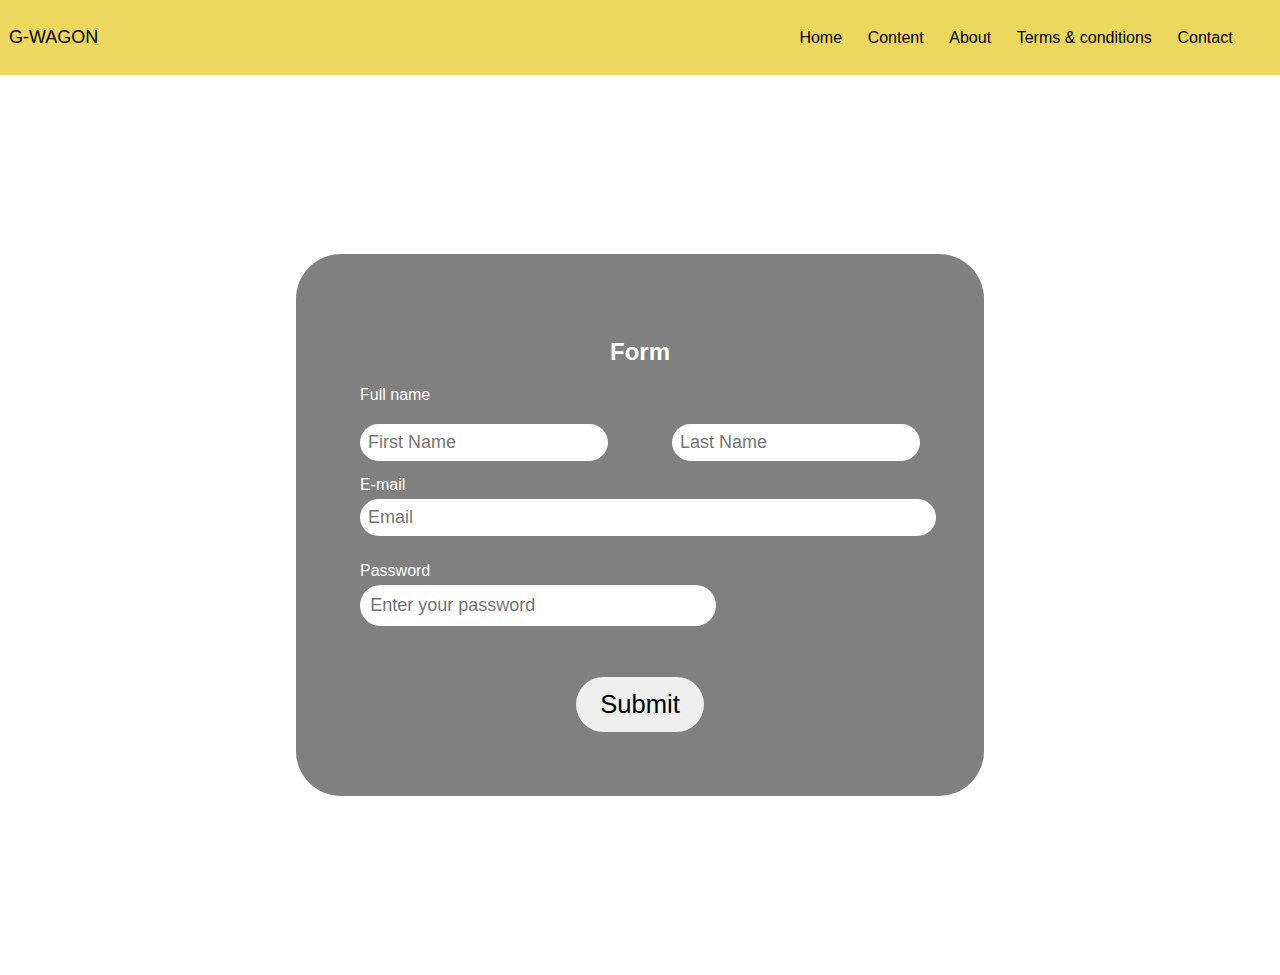
<file: index.html>
<!DOCTYPE html>
<html lang="en">
<head>
    <meta charset="UTF-8">
    <meta name="viewport" content="width=device-width, initial-scale=1.0">
    <title>Document</title>
    <link rel="stylesheet" href="index.css">
</head>
<body>
    <header>
        <div class="left">
            <p>G-WAGON</p>
        </div>
        <nav class="right">
            <a href="home.html" class="item">Home</a>
            <a href="content.html" class="item">Content</a>
            <a href="about.html" class="item">About</a>
            <a href="terms.html" class="item">Terms & conditions</a>
            <a href="mailto:" class="item">Contact</a>
        </nav>
        <div class="sidebar" onclick="toggleSidebar()">
            &#9776;
        </div>
    </header>
    <div id="hidebar">
        <button class="close" onclick="toggleSidebar()">X</button>
        <a href="home.html" class="sidebar-item">Home</a>
        <a href="content.html" class="sidebar-item">Content</a>
        <a href="about.html" class="sidebar-item">About</a>
        <a href="terms.html" class="sidebar-item">Terms & conditions</a>
        <a href="mailto:" class="sidebar-item">Contact</a>
    </div>
    <script src="index.js"></script>
    <div class="body">
        <div class="form-container">
            <h2>Form</h2>
            <form id="details" onsubmit="submitForm(event)">
                <div class="form">
                    <label for="first-name">Full name</label>
                    <div class="name1">
                        <input type="text" id="first-name" placeholder="First Name">
                        <input type="text" id="last-name" placeholder="Last Name">
                    </div>
                </div>
                <div class="form-group">
                    <label for="email">E-mail</label>
                    <input type="email" id="email" placeholder="Email">
                </div>
                <div class="form-group">
                    <label for="password">Password</label>
                    <div class="password">
                        <input type="password" id="password" placeholder="Enter your password">
                    </div>
                </div>
                <button class="button" type="submit">Submit</button>
            </form>
        </div>
    </div>
</body>
</html>
</file>
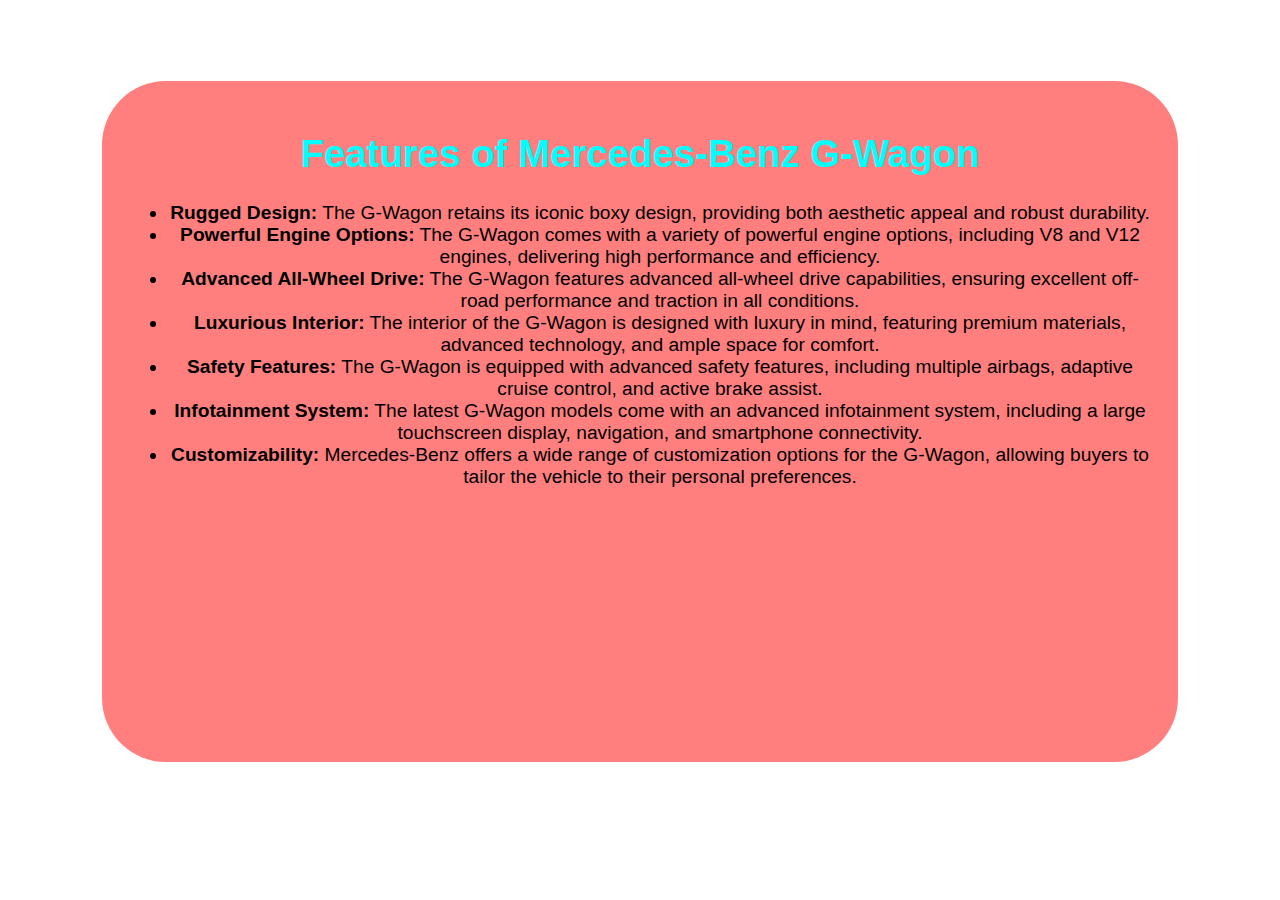
<file: about.html>
<!DOCTYPE html>
<html lang="en">
<head>
    <meta charset="UTF-8">
    <meta name="viewport" content="width=device-width, initial-scale=1.0">
    <title>Document</title>
    <link rel="stylesheet" href="about.css">
</head>
<body>
    <header>
        <div class="left">
            <p>F E A T U R E S</p>
        </div>
        <nav class="right">
            <a href="home.html" class="item">Home</a>
            <a href="content.html" class="item">Content</a>
            <a href="about.html" class="item">About</a>
            <a href="terms.html" class="item">Terms</a>
            <a href="mailto:nitinsaini2566@gmail.com" class="item">Contact</a>
        </nav>
        <div class="sidebar" onclick="toggleSidebar()">
            &#9776;
        </div>
    </header>
    <div id="hidebar">
        <button class="close" onclick="toggleSidebar()">x</button>
        <a href="home.html" class="sidebar-item">Home</a>
        <a href="content.html" class="sidebar-item">Content</a>
        <a href="about.html" class="sidebar-item">About</a>
        <a href="terms.html" class="sidebar-item">Terms</a>
        <a href="mailto:nitinsaini2566@gmail.com" class="sidebar-item">Contact</a>
    </div>
    <script src="index.js"></script>
    <div class="container">
        <h1>Features of Mercedes-Benz G-Wagon</h1>
       <p> <ul>
            <li><strong>Rugged Design:</strong> The G-Wagon retains its iconic boxy design, providing both aesthetic appeal and robust durability.</li>
            <li><strong>Powerful Engine Options:</strong> The G-Wagon comes with a variety of powerful engine options, including V8 and V12 engines, delivering high performance and efficiency.</li>
            <li><strong>Advanced All-Wheel Drive:</strong> The G-Wagon features advanced all-wheel drive capabilities, ensuring excellent off-road performance and traction in all conditions.</li>
            <li><strong>Luxurious Interior:</strong> The interior of the G-Wagon is designed with luxury in mind, featuring premium materials, advanced technology, and ample space for comfort.</li>
            <li><strong>Safety Features:</strong> The G-Wagon is equipped with advanced safety features, including multiple airbags, adaptive cruise control, and active brake assist.</li>
            <li><strong>Infotainment System:</strong> The latest G-Wagon models come with an advanced infotainment system, including a large touchscreen display, navigation, and smartphone connectivity.</li>
            <li><strong>Customizability:</strong> Mercedes-Benz offers a wide range of customization options for the G-Wagon, allowing buyers to tailor the vehicle to their personal preferences.</li>
        </ul>
        </p>
    </div>

    </body>
</html>
</file>
<file: index.css>
body, html {
    margin: 0;
    padding: 0;
    font-family: Arial, sans-serif;
    height: 100%;
    width: 100%;
    
}

header {
    display: flex;
    justify-content: space-between;
    align-items: center;
    padding: 1vh;
    background-color: rgb(236, 215, 95);
    
}

.left {
    font-size: large;
    font-family: 'Gill Sans', 'Gill Sans MT', Calibri, 'Trebuchet MS', sans-serif;
    color: black;
}

.right {
    display: flex;
    align-items: center;
    padding: 1vw;
    border-radius: 5px;
}

.item {
    color: black;
    text-decoration: none;
    margin-right: 2vw;
}

.item:hover {
    text-decoration: underline;
}

.sidebar {
    display: none;
    font-size: 3vh;
    cursor: pointer;
    color: white;
    background-color: #333;
    padding: 1vh;
    border-radius: 5vw;
}

#hidebar {
    display: none;
    position: fixed;
    top: 0;
    right: 0;
    height: 100vh;
    width: 20vw;
    background-color:red;
    padding: 2vh;
    border-radius: 3vw;
    z-index: 1000;
}

#hidebar.active {
    display: block;
}

.sidebar-item {
    display: block;
    color: black;
    text-decoration: none;
    margin-bottom: 2vh;
}

.sidebar-item:hover {
    text-decoration: underline;
    cursor: pointer;
}

.close {
    background: none;
    border: none;
    color: black;
    font-size: 2.4vh;
    cursor: pointer;
    margin-bottom: 2vh;
}

@media (max-width: 768px) {
    .right {
        display: none;
    }

    .sidebar {
        display: block;
    }
}

.body {
    font-family: Arial, Helvetica, sans-serif;
    background-image: url(https://wallpaperaccess.com/full/7333590.gif);
    display: flex;
    justify-content: center;
    align-items: center;
    height: 100vh;
    margin: 0;
}

.form-container {
    background-color:gray;
    padding: 5vw;
    border-radius: 5vh;
    width: fit-content;
    flex-direction: column;
    align-items: center;
    display: flex;
}

h2 {
    color: white;
}

.form {
    margin-bottom: 15px;
    display: flex;
    flex-direction: column;
    gap: 15px;
}

.name1, .name2 {
    display: flex;
    gap: 5vw;
}

label {
    color: white;
    display: block;
    margin-bottom: 5px;
}

input[type="text"], input[type="email"], textarea {
    width: 100%;
    padding: 8px;
    border: none;
    border-radius: 5vw;
    background-color: #ffffff;
    font-size: 2vh;
}


.button {
    display: flex;
    width: 10vw;
    padding: 1vw;
    border: none;
    border-radius: 5vw;
    background-color:;
    font-size: 2vw;
    justify-content: center;
    align-items: center;
    margin: 0 auto;
    text-align: center;
}

.button:hover {
    text-decoration: underline;
    cursor: pointer;
}

.form-group {
    margin-bottom: 2vw;
}

input[type="password"], input[type="password"], textarea {
    width: 60%;
    padding: 0.8vw;
    border: none;
    border-radius: 5vw;
    background-color: #fff;
    font-size: 2vh;
    margin-bottom: 2vw;
}

.details {
    color: #fff; 
    font-weight: bold;
}
</file>
<file: about.css>
body, html {
    margin: 0;
    padding: 0;
    font-family: Arial, sans-serif;
    height: 100%;
    width: 100%;
    background-image: url(https://wallpaperaccess.com/full/2825771.gif);
    background-size: cover;
    background-position: 50%;
}

header {
    display: flex;
    justify-content: space-between;
    align-items: center;
    padding: 1vh; 
    

}

.left {
    font-size: large;
    font-family: monospace;
        color: white;
}

.right {
    display: flex;
    align-items: center;
    padding: 1vw;
    border-radius: 5px;
}

.item {
    color: white;
    text-decoration: none;
    margin-right: 2vw; 
}

.item:hover {
    text-decoration: underline;
}

.sidebar {
    display: none;
    font-size: 3vh; 
    cursor: pointer;
    color: white;
    padding: 1vh; 
    border-radius: 5vw;
}

#hidebar {
    display: none;
    position: fixed;
    top: 0;
    right: 0;
    height: 100vh;
    width: 20vw;
    background-color:skyblue;
    padding: 2vh;
    z-index: 1000;
    
}

#hidebar.active {
    display: block;
}

.sidebar-item {
    display: block;
    color: black;
    text-decoration: none;
    margin-bottom: 2vh; 
}



.close {
    background: none;
    border: none;
    color: black;
    font-size: 2.4vh; 
    cursor: pointer;
    margin-bottom: 2vh; 
}

@media (max-width: 768px) {
    .right {
        display: none;
    }
    .sidebar {
        display: block;
    }
}
.container{

    text-align: center;
    background-color: rgba(255, 0, 0, 0.5); ;
    padding: 2vw;
    border-radius: 5vw;
    width: 80%;
    height: 70vh;
    margin: 0 auto;
    font-size: larger;
    
}
h1{
    color: aqua;
}
p{
color: white;
    font-weight: bold;
    font-family: serif;
    line-height: 1.5;
}
</file>
